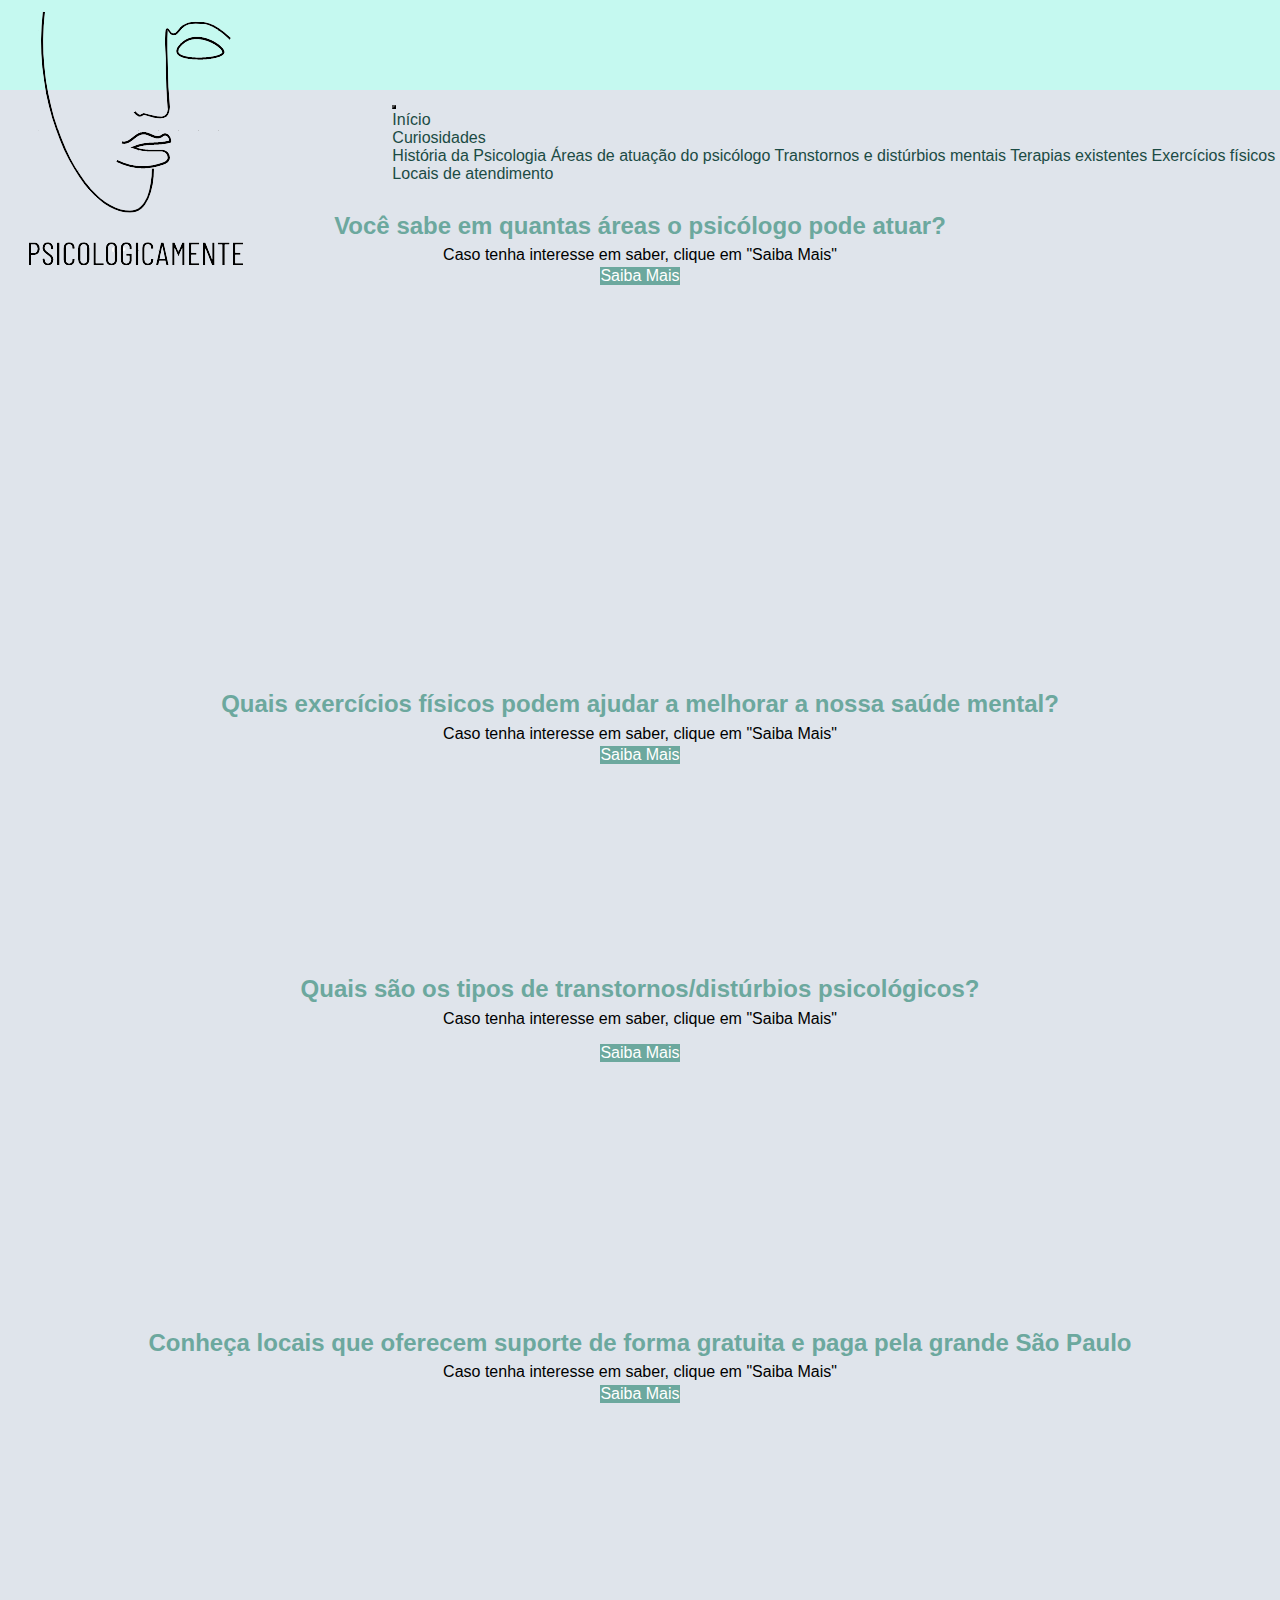
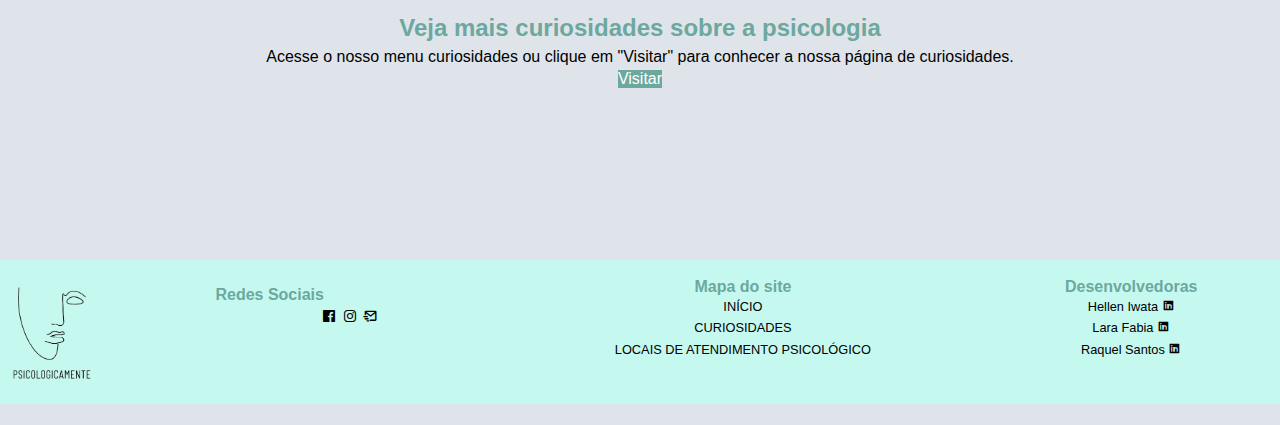
<file: index.html>
<!DOCTYPE html>
<html lang="pt-br">
    <head>
        <meta charset="UTF-8">
        <meta http-equiv="X-UA-Compatible" content="IE=edge">
        <meta name="viewport" content="width=device-width, initial-scale=1.0">
        <!--Link bootstrap-->
        <link href="https://cdn.jsdelivr.net/npm/bootstrap@5.1.3/dist/css/bootstrap.min.css" rel="stylesheet" integrity="sha384-1BmE4kWBq78iYhFldvKuhfTAU6auU8tT94WrHftjDbrCEXSU1oBoqyl2QvZ6jIW3" crossorigin="anonymous"/>
        <link rel="stylesheet" href="https://stackpath.bootstrapcdn.com/bootstrap/4.1.3/css/bootstrap.min.css" integrity="sha384-MCw98/SFnGE8fJT3GXwEOngsV7Zt27NXFoaoApmYm81iuXoPkFOJwJ8ERdknLPMO" crossorigin="anonymous">

         <!--Link icones-->
         <link rel="stylesheet" href="https://cdn.jsdelivr.net/npm/bootstrap-icons@1.7.2/font/bootstrap-icons.css"/>
         <link href="https://unpkg.com/boxicons@2.0.9/css/boxicons.min.css" rel="stylesheet"/>

        <!--Links CSS estilo geral e especifico-->
        <link rel="stylesheet" href="./CSS/index.css">
        <link rel="stylesheet" href="./CSS/estiloGeral.css" />
        <link rel="stylesheet" href="./CSS/estiloCuriosidades.css">

        <title>Psicologicamente</title>
    </head>
    <body>
        

        <!--Início do conteúdo da páina início-->
        <main class="principal">

           <!--Início do cabeçalho-->
            <header>
                <!--Inserindo logo-->
                <a class="navbar-brand" href="index.html"><img src="./IMG/logoSite.png" alt="Logo do psicologicamento"></a>
                
                <nav class="navbar navbar-expand-lg navbar-light">  
                    <!--Botão menu responsivo-->
                    <button class="navbar-toggler" type="button" data-toggle="collapse" data-target="#conteudoNavbarSuportado" aria-controls="conteudoNavbarSuportado"  aria-expanded="false" aria-label="Alterna navegação">
                      <span class="navbar-toggler-icon"></span>
                    </button>
                  
                    <div class="collapse navbar-collapse" id="conteudoNavbarSuportado">
                        <ul class="navbar-nav mr-5">
                            <li class="nav-item active">
                                <a class="nav-link" href="#">Início</a>
                            </li>
                                
                            <li class="nav-item dropdown">
                                <a class="nav-link dropdown-toggle" href="curiosidades.html" id="navbarDropdown" role="button" data-toggle="dropdown" aria-haspopup="true" aria-expanded="false">Curiosidades</a>

                                <div class="dropdown-menu sub-menu" aria-labelledby="navbarDropdown">
                                    <a class="dropdown-item " href="curiosidades.html#abrirHistoriaPsicologia">História da Psicologia</a>
                                    <a class="dropdown-item" href="curiosidades.html#abrirAreasAtuacao">Áreas de atuação do psicólogo</a>
                                    <a class="dropdown-item" href="curiosidades.html#abrirTiposTranstornos">Transtornos e distúrbios mentais</a>
                                    <a class="dropdown-item" href="curiosidades.html#abrirTiposTerapias">Terapias existentes</a>
                                    <a class="dropdown-item" href="curiosidades.html#abrirAtividades">Exercícios físicos</a>
                                </div>
                            </li>

                            <li class="nav-item">
                                <a class="nav-link" href="locais.html">Locais de atendimento</a>
                            </li>
                        </ul>
                    </div>
                </nav>
                <!--Fim menu navegação-->
            </header>
            <!--Fim cabecaçalho-->
            
            

            <!--Inicio card chamativos-->
            <section class="sectionCard">
                <div class="row">
                    <div class="col-sm-4 cardIndex">
                      <div class="card ">
                        <div class="card-body text">
                          <h5 class="card-title">Você sabe em quantas áreas o psicólogo pode atuar?</h5>
                          <p class="card-text">Caso tenha interesse em saber, clique em "Saiba Mais"</p>
                          <a href="curiosidades.html#abrirAreasAtuacao" class="btn btnColor">Saiba Mais</a>
                        </div>
                      </div>
                    </div>
                    <div class="col-sm-4">
                        <div class="video">
                            <iframe  width="100%" height="94%" src="https://www.youtube.com/embed/videoseries?list=PL_ruRCnl9-RJJj7dmMBaUEJsDiugdTQtb" title="YouTube video player" frameborder="0" allow="accelerometer; autoplay; clipboard-write; encrypted-media; gyroscope; picture-in-picture" allowfullscreen></iframe> 
                        </div>
                    </div>
                    <div class="col-sm-4 cardIndex">
                        <div class="card ">
                            <div class="card-body text">
                                <h5 class="card-title">Quais exercícios físicos podem ajudar a melhorar a nossa saúde mental?</h5>
                                <p class="card-text">Caso tenha interesse em saber, clique em "Saiba Mais"</p>
                                <a href="curiosidades.html#abrirAtividades" class="btn btnColor btn-2">Saiba Mais</a>
                            </div>
                        </div>
                    </div>
                    <div class="col-sm-4 cardIndex">
                        <div class="card ">
                          <div class="card-body text">
                            <h5 class="card-title">Quais são os tipos de transtornos/distúrbios psicológicos?</h5>
                            <p class="card-text">Caso tenha interesse em saber, clique em "Saiba Mais"</p>
                           <div class="btn-Curi">
                                <a href="curiosidades.html#abrirTiposTranstornos" class="btn btnColor btn-2">Saiba Mais</a>
                           </div>
                          </div>
                        </div>
                    </div>
                    <div class="col-sm-4 cardIndex">
                        <div class="card cardIndex">
                          <div class="card-body text">
                            <h5 class="card-title">Conheça locais que oferecem suporte de forma gratuita e paga pela grande São Paulo</h5>
                            <p class="card-text">Caso tenha interesse em saber, clique em "Saiba Mais"</p>
                            <a href="locais.html" class="btn btnColor btn-2">Saiba Mais</a>
                          </div>
                        </div>
                    </div>
                    <div class="col-sm-4 ">
                        <div class="card cardIndex">
                          <div class="card-body text">
                            <h5 class="card-title">Veja mais curiosidades sobre a psicologia</h5>
                            <p class="card-text">Acesse o nosso menu curiosidades ou clique em "Visitar" para conhecer a nossa página de curiosidades.</p>
                            <a href="curiosidades.html" class="btn btnColor btn-2">Visitar</a>
                          </div>
                        </div>
                    </div>
                </div>
            </section>
            <!--Fim card chamativos-->

            <!--Inicio rodapé-->
            <footer class="rodape">
                <div class="logoRodape">
                    <img src="./IMG/logoSite.png" alt="logo do Psicologicamente" class="rodapeLogo">
                </div>
                <section class="redesSociais">
                    <div class="rodapeBox">
                        <h5>Redes Sociais</h5>

                        <div class="iconsRedesSociais">
                            <a
                                href="https://www.facebook.com/psic.camente/"
                                target="_blank"
                                ><i class='bx bxl-facebook-square bx-tada iconeRedes' ></i></a>

                            <a
                                href="https://www.instagram.com/psic.ologicamente/"
                                target="_blank"
                                ><i class='bx bxl-instagram bx-tada iconeRedes' ></i></a>

                            <a href="mailto:psic.ologicamente.pi@gmail.com"
                                ><i class="bx bx-mail-send bx-tada iconeRedes"></i
                            ></a>
                        </div>
                    </div>
                </section>

                <section class="mapaSite">
                    <div class="rodapeBox">
                        <h5>Mapa do site</h5>

                        <div class="links">
                            <ul>
                                <li><a href="index.html">INÍCIO</a></li>
                                <li>
                                    <a href="curiosidades.html">CURIOSIDADES</a>
                                </li>
                                <li>
                                    <a href="locais.html">LOCAIS DE ATENDIMENTO PSICOLÓGICO</a>
                                </li>
                            </ul>
                        </div>
                    </div>
                </section>

                <section class="devs">
                    <div class="rodapeBox">
                        <h5>Desenvolvedoras</h5>
                        <div class="links">
                            <ul>
                                <li><a href="https://www.linkedin.com/in/helleniwata/ ">Hellen Iwata <i class='bx bxl-linkedin-square bx-flashing iconeDev'></i></a></li>
                                <li><a href="https://www.linkedin.com/in/lara-ferreira-a9b43620b">Lara Fabia <i class='bx bxl-linkedin-square bx-flashing iconeDev'></i></a></li>
                                <li><a href="https://www.linkedin.com/in/raquel-santos-3b1511189">Raquel Santos <i class='bx bxl-linkedin-square bx-flashing iconeDev'></i></a></li>
                            </ul>
                        </div>
                    </div>
                </section>
            </footer>
            <!--Fim rodape-->
            </main>
        <!--Inicio javascript bootstrap-->
        <div>
            <script src="https://cdn.jsdelivr.net/npm/@popperjs/core@2.10.2/dist/umd/popper.min.js" integrity="sha384-7+zCNj/IqJ95wo16oMtfsKbZ9ccEh31eOz1HGyDuCQ6wgnyJNSYdrPa03rtR1zdB" crossorigin="anonymous"></script>
            <script src="https://cdn.jsdelivr.net/npm/bootstrap@5.1.3/dist/js/bootstrap.min.js" integrity="sha384-QJHtvGhmr9XOIpI6YVutG+2QOK9T+ZnN4kzFN1RtK3zEFEIsxhlmWl5/YESvpZ13" crossorigin="anonymous"></script>
            <script src="https://code.jquery.com/jquery-3.3.1.slim.min.js" integrity="sha384-q8i/X+965DzO0rT7abK41JStQIAqVgRVzpbzo5smXKp4YfRvH+8abtTE1Pi6jizo" crossorigin="anonymous"></script>
            <script src="https://cdnjs.cloudflare.com/ajax/libs/popper.js/1.14.3/umd/popper.min.js" integrity="sha384-ZMP7rVo3mIykV+2+9J3UJ46jBk0WLaUAdn689aCwoqbBJiSnjAK/l8WvCWPIPm49" crossorigin="anonymous"></script>
            <script src="https://stackpath.bootstrapcdn.com/bootstrap/4.1.3/js/bootstrap.min.js" integrity="sha384-ChfqqxuZUCnJSK3+MXmPNIyE6ZbWh2IMqE241rYiqJxyMiZ6OW/JmZQ5stwEULTy" crossorigin="anonymous"></script>
        </div>
        <!--Fim javascript bootstrap-->
    </body>
</html>
</file>
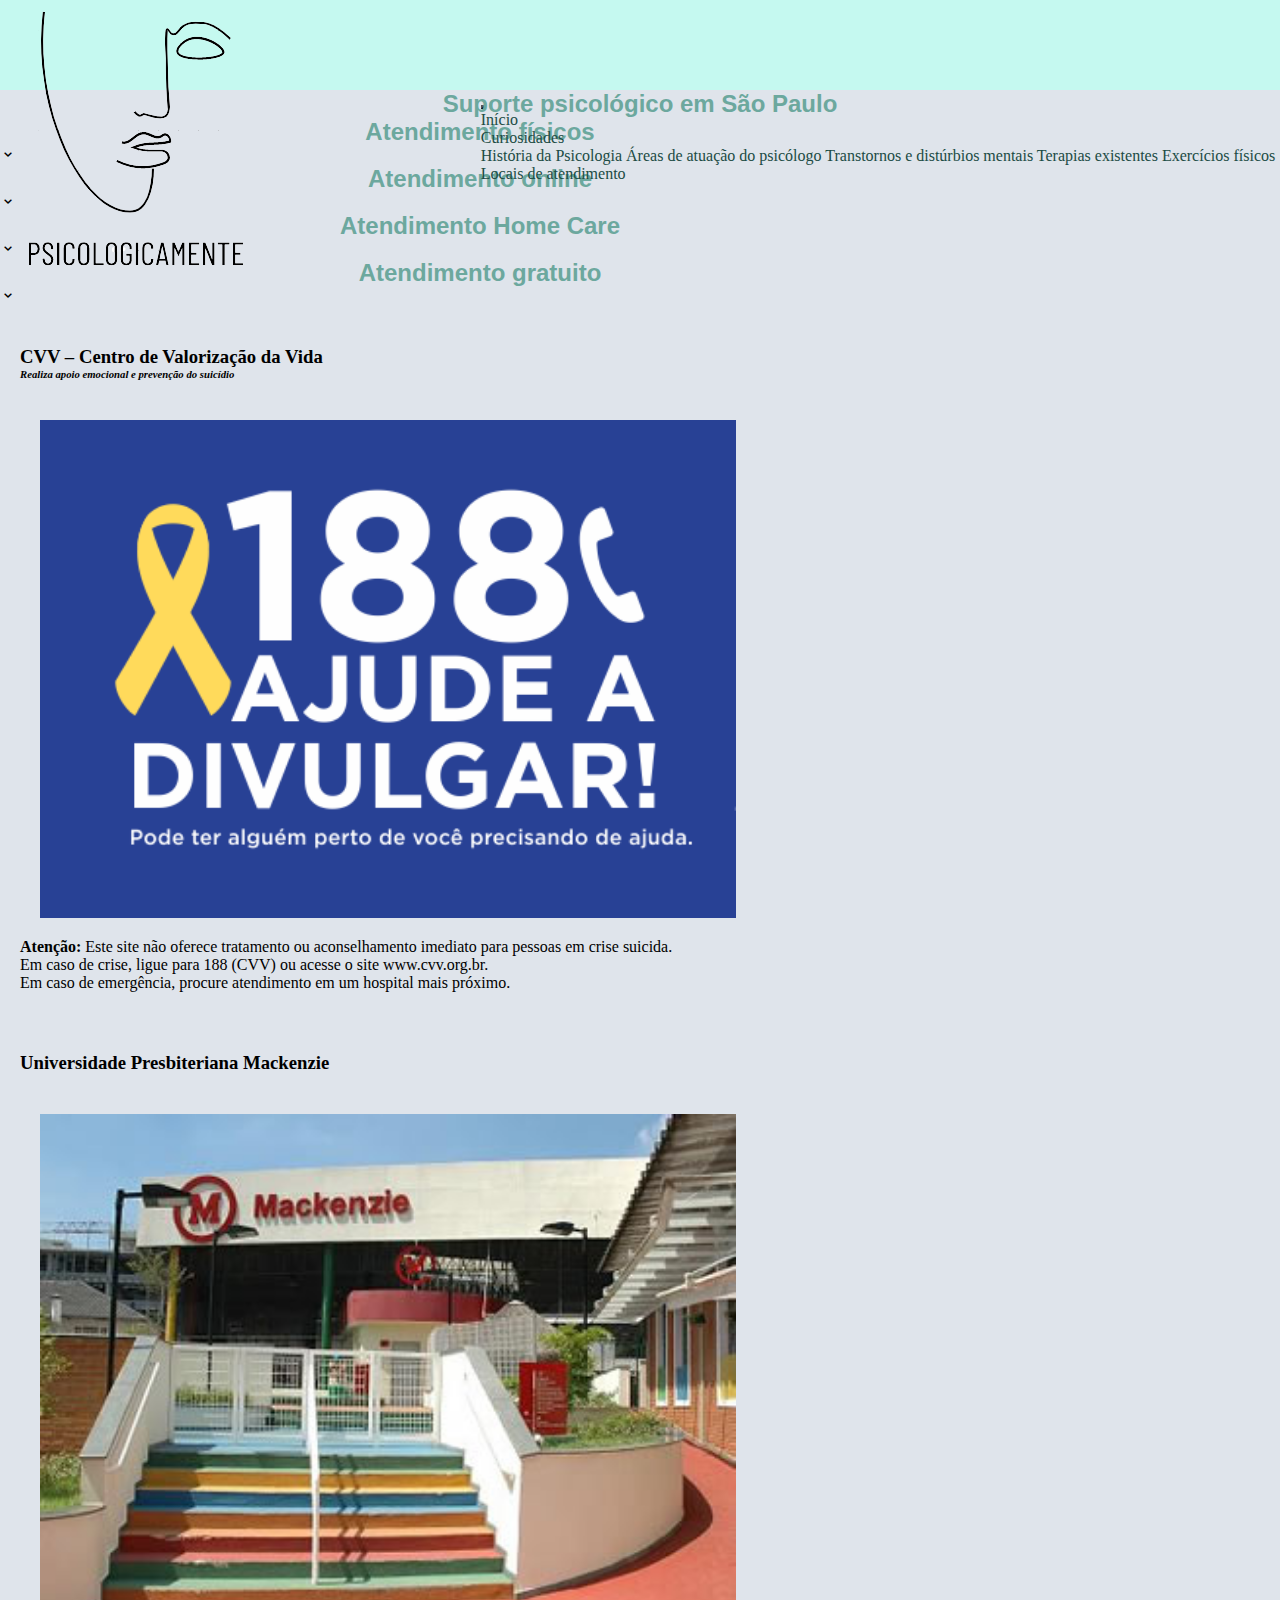
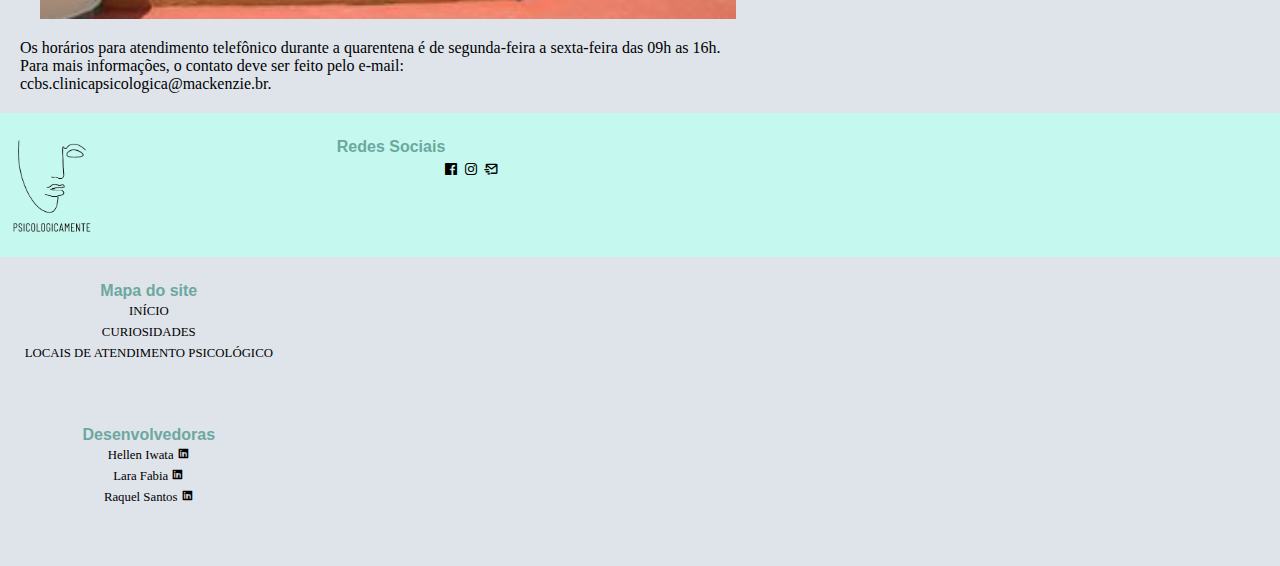
<file: locais.html>
<!DOCTYPE html>
<html lang="pt-br">
    <head>
        <meta charset="UTF-8">
        <meta http-equiv="X-UA-Compatible" content="IE=edge">
        <meta name="viewport" content="width=device-width, initial-scale=1.0">
        <!--Links Boostraps-->
        <link href="https://cdn.jsdelivr.net/npm/bootstrap@5.1.3/dist/css/bootstrap.min.css" rel="stylesheet" integrity="sha384-1BmE4kWBq78iYhFldvKuhfTAU6auU8tT94WrHftjDbrCEXSU1oBoqyl2QvZ6jIW3" crossorigin="anonymous"/>
        <link rel="stylesheet" href="https://stackpath.bootstrapcdn.com/bootstrap/4.1.3/css/bootstrap.min.css" integrity="sha384-MCw98/SFnGE8fJT3GXwEOngsV7Zt27NXFoaoApmYm81iuXoPkFOJwJ8ERdknLPMO" crossorigin="anonymous">

         <!--Link icones-->
         <link rel="stylesheet" href="https://cdn.jsdelivr.net/npm/bootstrap-icons@1.7.2/font/bootstrap-icons.css"/>
         <link href="https://unpkg.com/boxicons@2.0.9/css/boxicons.min.css" rel="stylesheet"/>

        <!--Links CSS-->
        <link rel="stylesheet" href="./CSS/estiloGeral.css">
        <link rel="stylesheet" href="./CSS/locais.css">
        <title>Locais de atendimento</title>
    </head>
    <body>
        <!--Início do conteúdo da aplicação-->
        <main class="containerPrincip">

            <!--Início do cabeçalho-->
            <header>
                <!--Inserindo logo-->
                <a class="navbar-brand" href="index.html"><img src="./IMG/logoSite.png" alt="Logo do psicologicamento"></a>
                
                <nav class="navbar navbar-expand-lg navbar-light">  
                    <!--Botão menu responsivo-->
                    <button class="navbar-toggler" type="button" data-toggle="collapse" data-target="#conteudoNavbarSuportado" aria-controls="conteudoNavbarSuportado"  aria-expanded="false" aria-label="Alterna navegação">
                      <span class="navbar-toggler-icon"></span>
                    </button>
                  
                    <div class="collapse navbar-collapse" id="conteudoNavbarSuportado">
                        <ul class="navbar-nav mr-5">
                            <li class="nav-item">
                                <a class="nav-link" href="index.html">Início</a>
                            </li>
                                
                            <li class="nav-item dropdown">
                                <a class="nav-link dropdown-toggle" href="curiosidades.html" id="navbarDropdown" role="button" data-toggle="dropdown" aria-haspopup="true" aria-expanded="false">Curiosidades</a>

                                <div class="dropdown-menu" aria-labelledby="navbarDropdown">
                                    <a class="dropdown-item" href="curiosidades.html#abrirHistoriaPsicologia">História da Psicologia</a>
                                    <a class="dropdown-item" href="curiosidades.html#abrirAreasAtuacao">Áreas de atuação do psicólogo</a>
                                    <a class="dropdown-item" href="curiosidades.html#abrirTiposTranstornos">Transtornos e distúrbios mentais</a>
                                    <a class="dropdown-item" href="curiosidades.html#abrirTiposTerapias">Terapias existentes</a>
                                    <a class="dropdown-item" href="curiosidades.html#abrirAtividades">Exercícios físicos</a>
                                </div>
                            </li>

                            <li class="nav-item">
                                <a class="nav-link active" href="locais.html">Locais de atendimento</a>
                            </li>
                        </ul>
                    </div>
                </nav>
                <!--Fim menu navegação-->
            </header>
            <!--Fim cabecaçalho-->
                <!--Inicio do conteúdo da pagina locais-->
                <div class="titulo">
                    <h1>Suporte psicológico em São Paulo</h1>
                </div>
                <div class="containerSecundario">
                    <div class="suportePsico">
                        <section class="secaoLocaisDeAtendimento">
                            <div id="locaisFisicos" class="atendimento">
                                <details class="widgets">
                                    <summary> <h1>Atendimento físicos</h1> <i class='bx bx-chevron-down bx-tada bx-locais' ></i></summary>
                                    <div class="tabelas">
                                        <table class="table">
                                            <thead>
                                            <tr>
                                                <th scope="col" class="tabelaTitulo">Clinica</th>
                                                <th scope="col" class="tabelaTitulo">Telefone para contato</th>
                                            </tr>
                                            </thead>
                                            <tbody>
                                            <tr>
                                                <td>Grupo Posture Saúde Corporativa</td>
                                                <td><a href="tel: 01126288949" target="_blank">(011) 2628-8949</a></td>
                                            </tr>
                                            <tr>
                                                <td>Psicológica Durval Marcondes (Clínica-Escola do IPUSP)</td>
                                                <td><a href="tel: 1130918248">(011) 3091-8248</a></td>
                                            </tr>
                                            <tr>
                                                <td>Núcleo de-stress</td>
                                                <td><a href="tel: 011938006896">(011) 93800-6896</a></td>
                                            </tr>
                                            <tr>
                                                <td>Acolher Atendimento Psicológico e Qualidade de Vida</td>
                                                <td><a href="tel: 011976070356">(011) 97607-0356</a></td>
                                            </tr>
                                            </tbody>
                                        </table>
                                    </div>
                                </details>
                            </div>
    
                            <div id="locaisOnline" class="atendimento">
                                <details class="widgets">
                                    <summary><h1>Atendimento online</h1> <i class='bx bx-chevron-down bx-tada bx-locais' ></i></summary>
                                    <div class="tabelas">
                                        <table class="table table-hover">
                                            <thead>
                                            <tr>
                                                <th scope="col" class="tabelaTitulo">Clinica</th>
                                            </tr>
                                            </thead>
                                            <tbody>
                                            <tr>
                                                <td><a href="https://www.clinicasanlis.com.br/" target="_blank">Site clinica Sanlis</a> <i class='bx bx-link-external bx-flashing bx-locais' ></i></td>
                                            </tr>
                                            <tr>
                                                <td><a href="https://www.vittude.com/" target="_blank">Site Vittude</a> <i class='bx bx-link-external bx-flashing bx-locais' ></i></td>
                                            </tr>
                                            <tr>
                                                <td><a href="https://www.telavita.com.br/" target="_blank">Site Telavita</a> <i class='bx bx-link-external bx-flashing bx-locais' ></i></td>
                                            </tr>
                                            <tr>
                                                <td><a href="https://www.psicologiaviva.com.br/" target="_blank">Site Psicologia Viva</a> <i class='bx bx-link-external bx-flashing bx-locais' ></i></td>
                                            </tr>
                                            <tr>
                                                <td><a href="https://www.instagram.com/plenopsique/" target="_blank">Instagram Pleno Psique</a> <i class='bx bx-link-external bx-flashing bx-locais'></i></td>
                                            </tr>
                                            <tr>
                                                <td><a href="https://www.instagram.com/psicologiadeapoio/" target="_blank">Instagram Psicologia de Apoio</a> <i class='bx bx-link-external bx-flashing bx-locais' ></i></td>
                                            </tr>
                                            </tbody>
                                        </table>
                                    </div>    
                                </details>
                            </div>
    
                            <div id="locaisHomeCare" class="atendimento">
                                <details class="widgets">
                                    <summary><h1>Atendimento Home Care</h1> <i class='bx bx-chevron-down bx-tada bx-locais' ></i></summary>
                                    <div class="tabelas">
                                        <table class="table table-hover">
                                            <thead>
                                                <tr>
                                                    <th scope="col" class="tabelaTitulo">Clinica</th>
                                                </tr>
                                            </thead>
                                            <tbody>
                                                <tr>
                                                    <td><a href="https://www.prontocare.com.br/amp/" target="_blank">Clinica Pronto Care</a> <i class='bx bx-link-external bx-flashing bx-locais' ></i></td>
                                                </tr>
                                                <tr>
                                                    <td><a href="https://www.homeangels.com.br/" target="_blank">Home Angels</a> <i class='bx bx-link-external bx-flashing bx-locais' ></i></td>
                                                </tr>
                                            </tbody>              
                                        </table>
                                    </div>
                                </details>
                            </div>
    
                            <div id="locaisGratuitos" class="atendimento">
                                <details class="widgets">
                                    <summary><h1>Atendimento gratuito</h1> <i class='bx bx-chevron-down bx-tada bx-locais' ></i></summary>
                                    <div class="tabelas">
                                        <table class="table table-hover">
                                            <thead>
                                            <tr>
                                                <th scope="col" class="tabelaTitulo">Nome</th>
                                                <th scope="col" class="tabelaTitulo">Endereço</th>
                                                <th scope="col" class="tabelaTitulo">Telefone</th>
                                                <th scope="col" class="tabelaTitulo">Horários</th>
                                                <th scope="col" class="tabelaTitulo">Quantidade de sessões</th>
                                                <th scope="col" class="tabelaTitulo">Site</th>
                                            </tr>
                                            </thead>
    
                                            <tbody>
                                            <tr>
                                                <td>Paróquia São Luís Gonzaga</td>
                                                <td><a href="https://www.google.com/maps/place/Av.+Paulista,+2378+-+Bela+Vista,+S%C3%A3o+Paulo+-+SP,+01310-300/@-23.5565359,-46.661821,3a,75y,51.66h,90t/data=!3m6!1e1!3m4!1s2zOa5quAl9GTR4F9667eFw!2e0!7i16384!8i8192!4m5!3m4!1s0x94ce582d680ed021:0xf37b1dd93128c8ec!8m2!3d-23.5563169!4d-46.6615197" target="_blank">Av. Paulista, 2378</a> </td>
                                                <td><a href="tel: 01132315954" target="_blank">(011) 3231-5954</a></td>
                                                <td>Quinta-feira | 10h as 19h</td>
                                                <td>Até 12</td>
                                                <td><a href="http://servicodepsicologiaparoquiasaoluis.blogspot.com/" target="_blank">Serviço de Psicologia da Paróquia São Luis Gonzaga</a></td>
                                            </tr>
    
                                            <tr>
                                                <td>Clínica de Psicologia da Universidade Cruzeiro do Sul</td>
                                                <td><a href="https://www.google.com/maps/place/R.+Galv%C3%A3o+Bueno,+724+-+Liberdade,+S%C3%A3o+Paulo+-+SP,+01506-000/@-23.5621397,-46.6370049,17z/data=!3m1!4b1!4m5!3m4!1s0x94ce59a6d0518531:0x8d5e38ddf4ecfaf7!8m2!3d-23.5621397!4d-46.6348162" target="_blank">Rua Galvão Bueno, 724</a></td>

                                                <td><a href="tel: 01122974442">(011) 2297-4442</a></td>

                                                <td>Segunda-Feira à Sexta-Feira 13h30 as 20h30 <br><br> Sábado 8h30 as 20h30</td>

                                                <td> - </td>

                                                <td><a href="https://www.cruzeirodosul.edu.br/nucleo-de-estudo-e-atendimento-psicologico-neap/" target="_blank">Núcleo de Estudo e Atendimento Psicológico - NEAP</a></td>
                                            </tr>  
                                            
                                            <tr>
                                                <td>Clínica de Psicologia da Universidade Cruzeiro do Sul</td>
                                                <td><a href="https://www.google.com/maps/place/R.+Galv%C3%A3o+Bueno,+724+-+Liberdade,+S%C3%A3o+Paulo+-+SP,+01506-000/@-23.5621397,-46.6370049,17z/data=!3m1!4b1!4m5!3m4!1s0x94ce59a6d0518531:0x8d5e38ddf4ecfaf7!8m2!3d-23.5621397!4d-46.6348162" target="_blank">Rua Galvão Bueno, 724</a></td>
                                                <td><a href="tel: 01122974442">(011)2297-4442</a></td>
                                                <td>Segunda-Feira à Sexta-Feira | 13h30 as 20h30 <br> Sábado | 8h30 as 20h30</td>
                                                <td> - </td>
                                                <td><a href="https://www.cruzeirodosul.edu.br/nucleo-de-estudo-e-atendimento-psicologico-neap/" target="_blank">Núcleo de Estudo e Atendimento Psicológico - NEAP</a></td>
                                            </tr>
                                            
                                            <tr>
                                                <td>IP USP INSTITUTO DE PSICOLOGIA DA USP Serviço de Aconselhamento Psicológico (SAP)</td>
                                                <td><a href="https://www.google.com/maps/place/Bloco+Did%C3%A1tico+-+Bloco+B+IPUSP+-+Av.+Professor+Mello+Moraes,+1721+-+Butant%C3%A3,+S%C3%A3o+Paulo+-+SP,+05508-030/@-23.5554997,-46.7269246,17z/data=!3m1!4b1!4m5!3m4!1s0x94ce563c202caaa1:0xac0c41019ab74443!8m2!3d-23.5555046!4d-46.7247359" target="_blank">Avenida Professor Mello de Morais, 1721 - Bloco D - Butantã</a></td>
                                                <td><a href="tel: 01130915015">(011) 3091-5015</a></td>
                                                <td>Segunda-Feira a Sexta-Feira |7h as 19h <br> Sábado | 8h as 13h</td>
                                                <td> - </td>
                                                <td><a href="https://www5.usp.br/keywords-s/sap-2/" target="_blank">Serviço de Aconselhamento Psicológico (SAP)</a></td>
                                            </tr>
    
                                            <tr>
                                                <td>PUC-Campinas</td>
                                                <td> - </td>
                                                <td>Acolhimento via Skype, através do e-mail <a href="mailto: plantaopsicopuccampinas@gmail.com">
                                                    plantaopsicopuccampinas@gmail.com</a> <br>
                                                    Mais informações pelo telefone: <a href="tel: 019971665474">(019) 97166-5474</a> e 
                                                    <a href="tel: 01933436846">(019) 3343-6846</a>
                                                </td>
                                                <td>Terça-feira | 14h as 18h <br> Quarta-feira e Quinta-feira | 8h as 12h <br> 
                                                    Sexta-Feira | 17h as 21h
                                                </td>
                                                <td> - </td>
                                                <td><a href="https://www.puc-campinas.edu.br/servico-escola-de-psicologia/" target="_blank">SERVIÇO-ESCOLA DE PSICOLOGIA</a>
                                                </td>
                                            </tr>
                                            </tbody>
                                        </table>
                                    </div>
                                </details>
                            </div>                        
                        </section>
                    </div>
                    <section class="secaoLocais-Exemplo">
                        <div class="card cardPrimario">
                            <h3>CVV – Centro de Valorização da Vida</h3>
                            <h6><i>Realiza apoio emocional e prevenção do suicídio</i></h6>
                            <img src="./IMG/188.png" alt="CVV - Centro de Valorização a Vida" width="100%">
                            <p><strong>Atenção:</strong> Este site não oferece tratamento ou aconselhamento imediato para pessoas 
                            em crise suicida.
                        </p>
                        <p>Em caso de crise, ligue para <a href="tel: 188">188</a> (CVV) ou acesse o site <a href="www.cvv.org.br" target="_blank">www.cvv.org.br</a>.</p>
                        <p>Em caso de emergência, procure atendimento em um hospital mais próximo.</p>
                        </div>
                        <div class="card">
                            <h3>Universidade Presbiteriana Mackenzie</h3>
                            <img src="./IMG/mackenzie.jpg" alt="Mackenzie" width="100%">
                            <p>Os horários para atendimento telefônico durante a quarentena é de segunda-feira a sexta-feira das 09h as 16h.</p>
                            <p>Para mais informações, o contato deve ser feito pelo e-mail: <br><a href="mailto: ccbs.clinicapsicologica@mackenzie.br">ccbs.clinicapsicologica@mackenzie.br</a>.</p>
                        </div>
                    </section>
                </div>
                <!--<li><strong>PUC-Campinas -</strong>  O acolhimento acontece por Skype, às terças-feiras, das 14h às 18h, às 
                                quartas e quintas, das 8h às 12h, e às sextas, das 17h às 21h, exceto em feriados. 
                                O contato no Skype é plantaopsicopuccampinas@gmail.com">, e mais informações podem ser 
                                consultadas pelos telefones (19) 97166-5474 e (19) 3343-6846.</li>
                            <li><strong>UNINOVE:</strong> 
                                Endereço: Rua Vergueiro, 235, Liberdade
                                Telefone: (11) 2633-9000</li>
                            <li><strong>Universidade Cruzeiro Do Sul (UNICSUL) -</strong>
                                Endereço: Campus São Miguel. Rua Taiuvinha, 26
                                Telefone: (11) 2037-5853</li>
                            <li><strong>Cínica De Psicologia FMU -</strong>
                                Endereço: Avenida Santo Amaro, 1239 – Vila Nova Conceição
                                Telefone: (11) 3040-3400 ou (11) 3040-3400 ramal 2316</li>
                            <li><strong>Centro de Assistência em Transtornos do Espectro Obsessivo Compulsivo (CENTOC) - </strong>
                                Endereço: Rua Botucatu, 416 – Vila Clementino
                                Telefone: (11) 5549-4374</li>
                            <li><strong>Universidade Paulista (Unip) - </strong> A Universidade Paulista (Unip) conta com os Centros de Psicologia Aplicada (CPAs), que oferecem gratuitamente seis modalidades 
                                atendimento psicológico a crianças, adolescentes, adultos, famílias e casais, que necessitem da avaliação psicológica e do tratamento 
                                de transtornos comportamentais, emocionais, e de distúrbios afetivos, relacionais e de conduta. Para informações de cada unidade, 
                                acesse o "https://www.unip.br/presencial/universidade/clinicas/cpa.aspx "</li>
                        </ul> -->
                                
            <!--Inicio rodapé-->
            <footer class="rodape">
                    <div class="logoRodape">
                        <img src="./IMG/logoSite.png" alt="logo do Psicologicamente" class="rodapeLogo">
                    </div>
                    <section class="redesSociais">
                        <div class="rodapeBox">
                            <h5>Redes Sociais</h5>

                            <div class="iconsRedesSociais">
                                <a
                                    href="https://www.facebook.com/psic.camente/"
                                    target="_blank"
                                    ><i class='bx bxl-facebook-square bx-tada iconeRedes' ></i></a>

                                <a
                                    href="https://www.instagram.com/psic.ologicamente/"
                                    target="_blank"
                                    ><i class='bx bxl-instagram bx-tada iconeRedes' ></i></a>

                                <a href="mailto:psic.ologicamente.pi@gmail.com"
                                    ><i class="bx bx-mail-send bx-tada iconeRedes"></i
                                ></a>
                            </div>
                        </div>
                    </section>

                    <section class="mapaSite">
                        <div class="rodapeBox">
                            <h5>Mapa do site</h5>

                            <div class="links">
                                <ul>
                                    <li><a href="index.html]">INÍCIO</a></li>
                                    <li>
                                        <a href="curiosidades.html">CURIOSIDADES</a>
                                    </li>
                                    <li>
                                        <a href="locais.html">LOCAIS DE ATENDIMENTO PSICOLÓGICO</a>
                                    </li>
                                </ul>
                            </div>
                        </div>
                    </section>

                    <section class="devs">
                        <div class="rodapeBox">
                            <h5>Desenvolvedoras</h5>
                            <div class="links">
                                <ul>
                                    <li><a href="https://www.linkedin.com/in/helleniwata/ ">Hellen Iwata <i class='bx bxl-linkedin-square bx-flashing iconeDev'></i></a></li>
                                    <li><a href="https://www.linkedin.com/in/lara-ferreira-a9b43620b">Lara Fabia <i class='bx bxl-linkedin-square bx-flashing iconeDev'></i></a></li>
                                    <li><a href="https://www.linkedin.com/in/raquel-santos-3b1511189">Raquel Santos <i class='bx bxl-linkedin-square bx-flashing iconeDev'></i></a></li>
                                </ul>
                            </div>
                        </div>
                    </section>
            </footer>
            <!--Fim rodape-->
            </main>
        <!--Inicio javascript bootstrap-->
        <div>
            <script src="https://cdn.jsdelivr.net/npm/@popperjs/core@2.10.2/dist/umd/popper.min.js" integrity="sha384-7+zCNj/IqJ95wo16oMtfsKbZ9ccEh31eOz1HGyDuCQ6wgnyJNSYdrPa03rtR1zdB" crossorigin="anonymous"></script>
            <script src="https://cdn.jsdelivr.net/npm/bootstrap@5.1.3/dist/js/bootstrap.min.js" integrity="sha384-QJHtvGhmr9XOIpI6YVutG+2QOK9T+ZnN4kzFN1RtK3zEFEIsxhlmWl5/YESvpZ13" crossorigin="anonymous"></script>
            <script src="https://code.jquery.com/jquery-3.3.1.slim.min.js" integrity="sha384-q8i/X+965DzO0rT7abK41JStQIAqVgRVzpbzo5smXKp4YfRvH+8abtTE1Pi6jizo" crossorigin="anonymous"></script>
            <script src="https://cdnjs.cloudflare.com/ajax/libs/popper.js/1.14.3/umd/popper.min.js" integrity="sha384-ZMP7rVo3mIykV+2+9J3UJ46jBk0WLaUAdn689aCwoqbBJiSnjAK/l8WvCWPIPm49" crossorigin="anonymous"></script>
            <script src="https://stackpath.bootstrapcdn.com/bootstrap/4.1.3/js/bootstrap.min.js" integrity="sha384-ChfqqxuZUCnJSK3+MXmPNIyE6ZbWh2IMqE241rYiqJxyMiZ6OW/JmZQ5stwEULTy" crossorigin="anonymous"></script>
        </div>
        <!--Fim javascript bootstrap-->
        </main>
    </body>
</html>
</file>
<file: CSS/index.css>
/*Estilizando a seção cards*/
.sectionCard {
    padding: 2%;
    padding-top: 4.5%;
    width: 100%;
    
} 

    /*Estilizando os cards*/
    .card {
        padding: 5%;
        height: 90%;
        margin-bottom: 5%;
        
    }
        /*Adicionando bordar e arredondando as bordas do video*/
        iframe {
            border: 1px solid rgba(0, 0, 0, 0);
            border-radius: 0.25rem;
            width: 100%;
            height: 90%;
            margin-bottom: 5%;
        }
        .video{
            padding: 0;
            align-items: center;
            width: 100%;
            height: 100%;
        }

        .card-title {
            padding: .2rem;
            font-size: 1.5rem;
        }

        .card-text{
            text-align: center;
            padding: .2rem;
        }

        .text .btn-2{
            margin-bottom: 1.5rem;
        }

        .btn{
            background-color: #6ca89e;
            transition: linear 400ms;  
            color: #fff; 
             
        }
        
            .btn:hover{
                background-color: #a4e2d7;
            }
                .btn a{
                    text-align: center;
                    color: #fff;
                }
                .btnColor {
                    
                    background-color: #6ca89e;
                    border-color: #6ca89e;
                    
                }

                .text{
                    display: flex;  
                    justify-content: space-between;
                    align-items: center;
                    flex-direction: column;
                }

/*Início responsividade*/
@media only screen and (max-width:425px){
    .sectionCard{
        width: 100%;
        display: flex;
        padding: 1.5%;
        padding-top: 4.5%;
        height: auto;
    }
    .cardIndex{
        flex-wrap: wrap;
        width: 100%;
        height: auto;
        justify-content: space-between;
        flex-direction: column;
        
    }

    .card{
        width: 100%;
        height: auto;
        
    }
    .btn{
        width: auto;
        height: auto;
        justify-content: center;
        align-items: flex-end;
    }
}

@media only screen and (max-width:768px){
    .sectionCard{
        width: 100%;
        display: flex;
        padding: 1.5%;
        padding-top: 4.5%;
        height: auto;
    }

    .card-title{
        font-size: 1rem;
    }

    .video{
       height: 100%;
       padding: 1%;
    }

    .card-text{
        font-size: .8rem;
    }
}
</file>
<file: CSS/estiloGeral.css>
/*Zerando as margens e espaçamento do página*/
*{
    padding: 0;
    margin: 0;
    box-sizing: border-box;
    list-style: none;
    text-decoration: none;
}

/*Estilizando o container principal*/
.principal{
    font-family: 'PT Sans', sans-serif;
    font-size: 1rem;
}
body{
    overflow-x:hidden;
    background-color: #DFE4EB;
}

h1, h2, h4, h5{
    font-family: 'Teko', sans-serif;
    font-size: 1.5rem;
    color: #6ca89e;
    text-align: center;
}

img{
    max-width: 100%;
    display: block;
}
a{
    color: #000;
    text-decoration: none;
}

::-webkit-scrollbar{
    background-color: #133530;
    width: .7rem;
}
::-webkit-scrollbar-thumb{
    background-color: #fff;
    border-radius: 1rem;
}

/*Estilizando o cabeçalho */
header{
    height: 5.6rem;
    background-color: #C5F9F0;
    display: flex;
    justify-content: space-between;
    flex-wrap: wrap;
    align-items: center;
    padding: .3rem;
}

    /*Estilo do logo*/
    .logoCabecalho{
        height: 4.8rem;
        width: 4.8rem;
        position: relative;
        overflow: hidden;
    }
            .logoCabecalho img{
                height: 100%;
                width: 100%;
                object-fit: cover;
                position: absolute;
            }
    .nav-item a{
        color: #1b4b44;
    }
    .nav-item a:hover{
        color: #6ca89e;
    }
    .dropdown-menu{
        background-color: #DFE4EB;
        color: #1b4b44;
    }
    .navbar .navbar-toggler{
        background-color: #1b4b44;
    }

    /*Estilizando o rodapé*/
    .rodape{
        width: 100%;
        height: 9rem;
        background-color: #C5F9F0;
        display: flex;
        justify-content: space-between;
        flex-wrap: wrap;
        align-items: center;
        padding: .3rem;
    }

        .rodapeBox{
            width: 18rem;
            min-height: 9rem;
            padding: .3rem;
            text-align: center;
        }
        .rodapeBox:nth-child(4){
            width: 25rem;
        }
            .rodapeBox h5{
                font-size: 1rem;
            }

            .rodapeBox li{
                display: block;
                list-style: none;
                font-size: .8rem;
                padding: .2rem;
            }
            .rodapeBox a:hover{
                color: #6ca89e;
            }
        /*Estilo do logo do rodapé*/
        .logoRodape{
            height: 6rem;
            width: 6rem;
            justify-content: flex-start;
            position: relative;
            overflow: hidden;
            margin-bottom: 1.5rem;
            text-align: center;
        }
            .logoRodape img{
                height: 100%;
                width: 100%;
                object-fit: cover;
                position: absolute;
            }
        
        /*Estilo dos links para as redes sociais do rodapé*/
        .redesSociais{
            display: flex;
            margin-top: .5%;
            padding: .3rem;
        }
            .redesSociais h5{
                text-align: justify;
                padding: .3rem;
            }
                .redesSociais img{
                    float: left;
                    justify-content: space-evenly;
                    padding: .35rem;
                    transition: linear 400ms;
                    /* justify-content: ; */
                }
        
        /*Estilo do mapa do site*/
        .mapaSite{}
            .mapaSite ul li{}
        
        /*Estilo da seção criadoras*/
        .criadoras{}
            .criadoras ul li {}
</file>
<file: CSS/estiloCuriosidades.css>
/*Início Estilização a página curiosidades*/

    /*Estilo doa abertura do popUp da página*/
    .navContainer{
        position: relative;
        width:100%;
        display: flex;
        flex-wrap: wrap;
        padding: .5rem;
        
    }
        /*Estilo do popUp*/
        .textNav{
            width:31%;
            margin: 1%;
            position: relative;
            text-align: justify;
            background-color: #fff;
            /* background-color: rgba(255, 255, 255, 0.658); */
            background-color: rgba(255, 255, 255, 0.849);
            backdrop-filter: blur(15px);
            -webkit-backdrop-filter: blur(15px);
            border: 1px solid rgba(0, 0, 0, 0.219);
            border-radius: .25rem;
        }
            .textNav a:hover{
                color: #6ca89e;
            }
            .textNav img{
                width: 630px;
                height: 226px;
                border-top: 1px solid rgba(0, 0, 0, 0.219);
                border-top-left-radius: .25rem;
                border-top-right-radius: .25rem;
            }
            .textNav h1{
                margin-top: 1%;
                font-size: 1.2rem;
                text-align: center;
                padding: 2.5% 2.5%;
                color: rgb(9, 94, 85);
                font-weight: 790;
            }
            .textNav p{
                font-size: 1rem;
                padding: .24rem;
                margin: 0 auto;
                padding: 2.5% 5%;
            }

            .textNav ul{
                padding: 3% 15%;
            }
                .textNav ul li{
                    list-style: circle;
                }
            
            .btn-Curi{
                /* background-color: slateblue; */
                padding: 5%;
                display: flex;
                width: 100%;
                height: 100px;
                justify-content: center;
                align-items: flex-end;
            }

            .btnSaibaMais{
                border: none;
                border-radius: .2rem;
                padding: 0.5rem 0.9rem;
                background-color: #6ca89e;
                font-size: 1rem;
                transition: linear 400ms;  
                flex-direction: column;  
            }
            
            .btnSaibaMais:hover{
                background-color: #a4e2d7;
            }
                .btnSaibaMais a{
                    color: #fff;
                }

    /*Estilo do conteúdo da página*/

        /*Estilo da abertura do conteúdo*/
        .openDialog {
            position: fixed;
            top: 0;
            bottom: 0;
            right: 0;
            left: 0%;
            background-color: rgba(255, 255, 255, 0.100);
            backdrop-filter: blur(15px);
            -webkit-backdrop-filter: blur(15px);
            z-index: 99999;
            opacity: 0;
            -webkit-transition:  400ms ease-in;
            -moz-transition:  400ms ease-in;
            transition:  400ms ease-in;
            pointer-events: auto;
            display: none;
            overflow: auto;
        }
            .openDialog::-webkit-scrollbar{
                background-color: #133530;
                
                height: 20%;
                
            }
            .openDialog::-webkit-scrollbar-thumb{
                background-color: #a4e2d7;
                border-radius: .5rem;
                
            }
            .openDialog:target{
                display: block;
                opacity: 1;
                pointer-events: auto;
            }
                .home {
                    width: 90%;
                    position: relative;
                    margin: 5% auto;
                    padding: 1.6rem 2.5rem 2.1rem 2.5rem;
                    -webkit-border-radius: .7rem;
                    -moz-border-radius: .7rem;
                    background-color: #fff;
                    text-align: justify;
                }
                .home h3 {
                    margin-top: 5%;
                    text-align: center;
                    padding-bottom: 1.3rem;
                    color: #133530;
                    font-size: 1.6rem;
                    font-weight: 700;
                }
                .home p {
                    margin-top: 2.5%;
                    margin-bottom: 2.5%;
                    padding: .01%;
                }
                        .fechar{
                            background-color: #606061;
                            color: #fff;
                            line-height: 25px;
                            position: absolute;
                            right: -12px;
                            text-align: center;
                            top: -10px;
                            width: 24px;
                            text-decoration: none;
                            font-weight: bold;
                            -webkit-border-radius: 12px;
                            -moz-border-radius: 12px;
                            border-radius: 12px;
                        }
                        .fechar:hover{
                            color: #6ca89e;
                        }

                        /*Estilo da area de atuação especificia*/ 
                        .tab-pane h3{
                            text-align: center;
                            padding: 1rem;
                        }
                        .tab-pane h4{
                            padding: .5rem;
                        }
                        .tab-pane ol li{
                            list-style: circle;
                            padding: .5rem;
                        }
                        .tab-pane ul li{
                            list-style: circle;
                            padding: .5rem;
                        }

                        .list-group-item{
                            background-color: #fff;
                            text-align: left;
                            font-weight: 500;
                        }
                        .list-group-item.active {
                            color: #fff;
                            background-color: #6ca89e;
                            border-color: #6ca89e;
                            font-weight: 500;
                        }
    /*Aplicando responsividade na página*/
    @media only screen and (max-width: 768px){
        .navContainer{
            width: 100%;
            display: flex;
            height: auto;
            justify-content: center;
        }
        .textNav{
            flex-wrap: wrap;
            width: 45%;
            justify-content: space-between;
        }

        .openConteudo{
            width: 100%;
            display: flex;
            height: auto;
            justify-content: center;
        }
        .openDialog{
            flex-wrap: wrap;
            width: auto;
            justify-content: space-between;
        }
    }
    /*Largura de até 600px*/
    @media only screen and (max-width:425px){
        .navContainer{
            width: 100%;
            display: flex;
            height: auto;
            overflow: scroll;
        }
        .textNav{
            flex-wrap: wrap;
            width: 100%;
            justify-content: space-between;
            flex-direction: column;
            margin-top: 25px;
        }

        .openConteudo{
            width: 100%;
            display: flex;
            height: auto;
            justify-content: center;
        }
        .openDialog{
            flex-wrap: wrap;
            width: auto;
            justify-content: space-between;
        }
        /*inicio Resposividade areas de atuação lista */
        div.col-4.listaAreas{
            margin-top: 10px;
            width: 100%;
        }

        .home  div.col-8{
            margin-top: 20px;
            width: 100%;
        }
        /* Fim resposividade areas de atuação */

        /* Inicio responsividade tipos de transtornos */
        div.col-2.listaAreas{
            margin-top: 10px;
            width: 100%;
        }

        div.col-3.listaAreas{
            margin-top: 10px;
            width: 100%;
        }
        /* Fim tipos de transtornos */

        div.col-3.listaAreas{
            margin-top: 10px;
            width: 100%;
        }
    }    
/*Fim estilização página Curiosidades*/
</file>
<file: CSS/locais.css>
.row{
    padding: 0 20px;
    display: table;
}
section{
    float: left;
    width: 75%;
}
aside{
    float: left;
    width: 25%;
    padding-left: 20px;
}

.card{
    background-color: #DFE4EB;
    padding: 20px;
    margin-top: 20px;
}
.card img{
    width: 80%;
    height: auto;
    padding: 20px;
    margin-top: 20px;
}

/*Tablets*/
@media screen and (max-width: 768px){
    section, aside{
        width: 100%;
        padding: 0;
    }
}
/*Celulares*/
@media screen and (max-width: 600px){
    nav li{
        float: none;
        text-align: center;
        width: 100%;
    }
    nav a:hover{
        background-color: transparent; 
    }
}
@media screen and
(max-width: 380px) and
(orientation:portrait) {
    /*estilo*/
}
</file>
